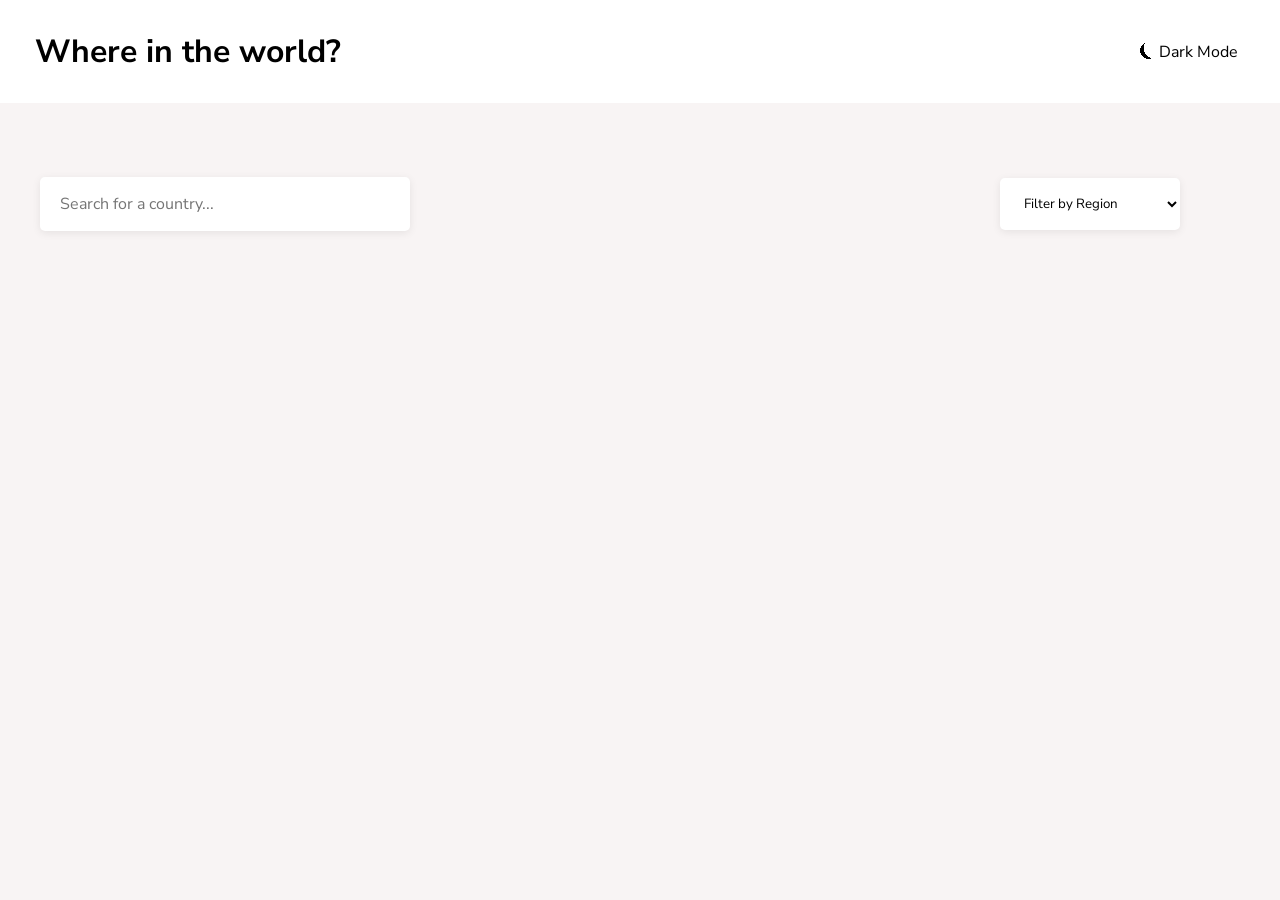
<file: home.html>
<!doctype html>
<html lang="en">
  <head>
    <link rel="stylesheet" href="home.css" />
    <meta charset="UTF-8" />
    <meta name="viewport" content="width=device-width, initial-scale=1.0" />
    <link rel="preconnect" href="https://fonts.googleapis.com" />
    <link rel="preconnect" href="https://fonts.gstatic.com" crossorigin />
    <link
      href="https://fonts.googleapis.com/css2?family=Nunito+Sans:wght@300;600;800&display=swap"
      rel="stylesheet"
    />
    <title>Country detail</title>
  </head>
  <body>
    <header>
      <div>
        <h1>Where in the world?</h1>
        <span class="toggle-dark">⏾ Dark Mode</span>
      </div>
    </header>
    <main>
      <div class="inputAndFilter-div">
        <input
          type="text"
          class="input"
          placeholder="Search for a country..."
        />
        <section class="filter-section">
          <select class="filters">
            <option value="all">Filter by Region</option>
            <option value="Africa">Africa</option>
            <option value="Americas">Americas</option>
            <option value="Asia">Asia</option>
            <option value="Europe">Europe</option>
            <option value="Oceania">Oceania</option>
          </select>
        </section>
      </div>

      <section class="country-cards"></section>
    </main>
    <script src="home.js"></script>
  </body>
</html>
</file>
<file: home.css>
* {
  box-sizing: border-box;
  margin: 0;
  padding: 0;
}
body {
  margin: 0;
  font-family: "Nunito sans", sans-serif;
  background-color: rgb(248, 244, 244);
}

/* Header styles */
header {
  padding: 30px 25px;
  background-color: hsl(0, 100%, 100%);
}
header div {
  display: flex;
  justify-content: space-between;
  align-items: center;
  padding: 0 10px;
}

h1 {
  font-size: 2rem;
}

.toggle-dark {
  padding: 7px;
  cursor: pointer;
}

body.dark-mode {
  background-color: hsl(207, 26%, 17%);
  color: white;
}

body.dark-mode header,
body.dark-mode .country-card,
body.dark-mode .input,
body.dark-mode .filters {
  background-color: hsl(209, 23%, 22%);
  color: white;
}

/* input and filter */
.inputAndFilter-div {
  display: flex;
  justify-content: space-between;
  align-items: center;
  margin: 45px auto;
  padding: 0 40px;
  max-width: 1800px;
}

select {
  width: 180px;
  padding: 16px 20px;

  border: none;
  border-radius: 5px;
  background-color: white;

  font-family: inherit;

  box-shadow: 0 2px 8px rgba(0, 0, 0, 0.08);
}

input {
  appearance: none;
  -webkit-appearance: none;
  margin: 0;
  padding: 0;
  border: none;
  outline: none;
  background: none;
  font: inherit;
  line-height: normal;
}

input {
  width: 370px;
  padding: 16px 20px;
  background-color: white;
  border-radius: 5px;
  box-shadow: 0 2px 8px rgba(0, 0, 0, 0.08);
}

input:focus {
  outline: 2px solid black;
}

.filter-section {
  max-width: 1200px;
  margin: 30px;
  padding: 0 30px;
  display: flex;
  justify-content: space-between;
}
/* Cards container */
.country-cards {
  display: grid;
  grid-template-columns: repeat(4, 1fr);
  gap: 60px;
  max-width: 1800px;
  margin: 50px auto;
  padding: 0 40px;
}

.country-card {
  background-color: white;
  border-radius: 5px;
  overflow: hidden;
  box-shadow: 0 2px 8px rgBA(0, 0, 0, 0.1);
}

.country-card div {
  padding: 20px;
}
.country-cards img {
  width: 100%;
  height: 160px;
  object-fit: cover;
}

.click-img {
  cursor: pointer;
  transition: transform 0.2s ease;
}

.click-img:hover {
  transform: translateY(-5px);
  opacity: 0.8;
}

/* media queries */
/* phones */
@media (max-width: 600px) {
  .country-cards {
    grid-template-columns: 1fr;
    gap: 40px;
    padding: 0 40px;
  }

  .inputAndFilter-div {
    flex-direction: column;
    align-items: flex-start;
    gap: 35px;
    padding: 0 20px;
  }

  .input {
    width: 100%;
  }

  header div {
    padding: 20px;
  }

  header h1 {
    font-size: 18px;
  }

  .toggle-dark {
    font-size: 14px;
  }
}
</file>
